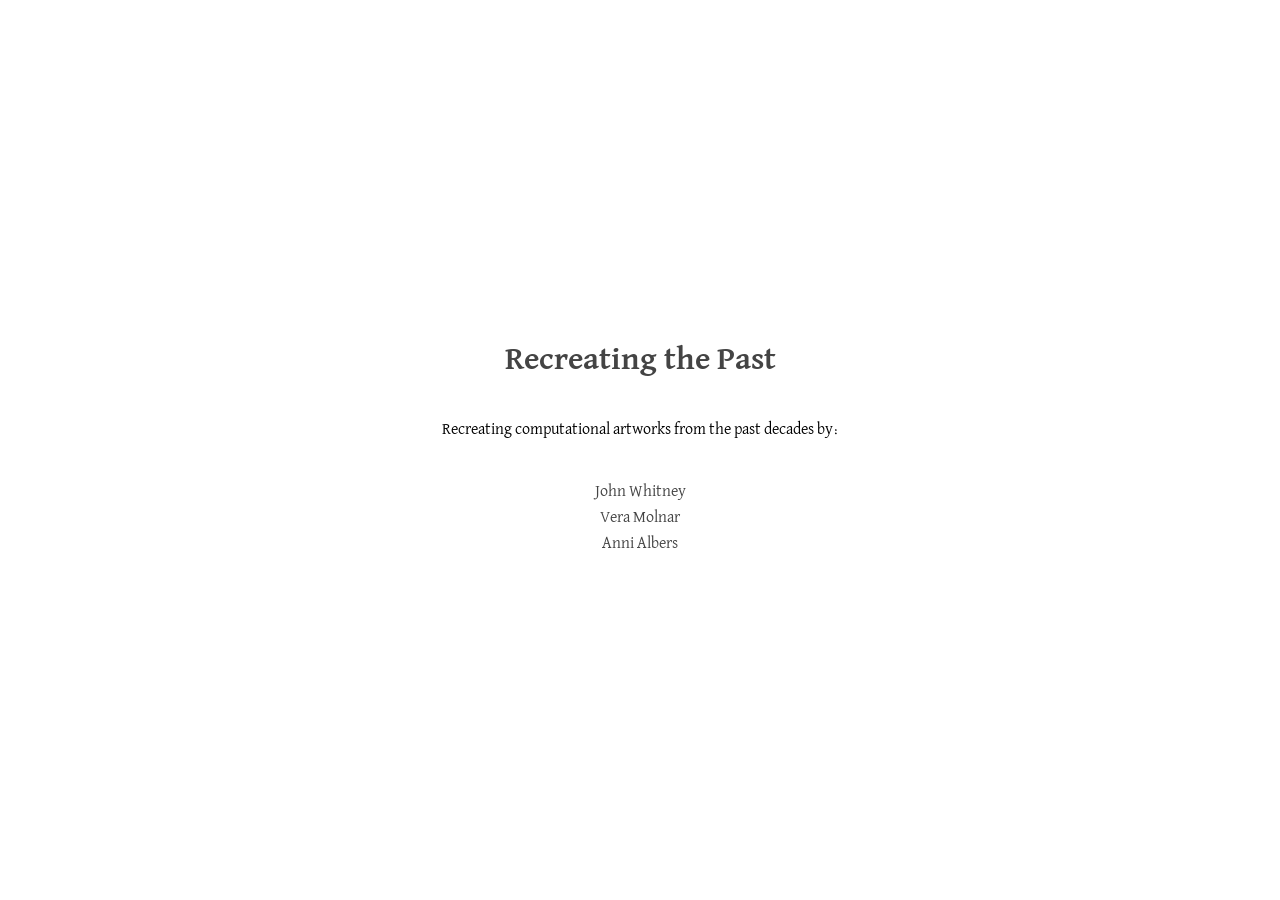
<file: index.html>
<!DOCTYPE html>
<html lang="en">
<head>
    <meta charset="UTF-8">
    <meta name="viewport" content="width=device-width, initial-scale=1.0">
    <link href="https://fonts.googleapis.com/css2?family=David+Libre:wght@400;500;700&display=swap" rel="stylesheet">
    <link rel="stylesheet" href="styles.css">
    <title>Recreating the Past</title>
</head>
<body>
    <h1><a href="https://rtp.media.mit.edu/">Recreating the Past</a></h1>
    <p>Recreating computational artworks from the past decades by: </p>
    <ul>
        <li><a href="JohnWhitney/index.html">John Whitney</a></li>
        <li><a href="VeraMolnar/index.html">Vera Molnar</a></li>
        <li><a href="AnniAlbers/index.html">Anni Albers</a></li>
    </ul>

</body>
</html>
</file>
<file: styles.css>
body {
  margin: 0;
  display: flex;
  flex-direction: column;
  justify-content: center;
  align-items: center;
  min-height: 100vh;
}

p {
  font-family: 'David Libre', serif;
  margin-bottom: 20px;
  font-weight: 400;
}

a {
  color:rgb(68, 68, 68);
  text-decoration: none;
  transition: color 0.2s ease;
}

a:hover {
  color: #333333;
  text-decoration: none;
}

h1 {
  font-family: 'David Libre', serif;
  margin-bottom: 30px;
  font-weight: 700;
}

ul {
  list-style: none;
  padding: 0;
  text-align: center;
}

li {
  margin: 10px 0;
  font-family: 'David Libre', serif;
}
</file>
